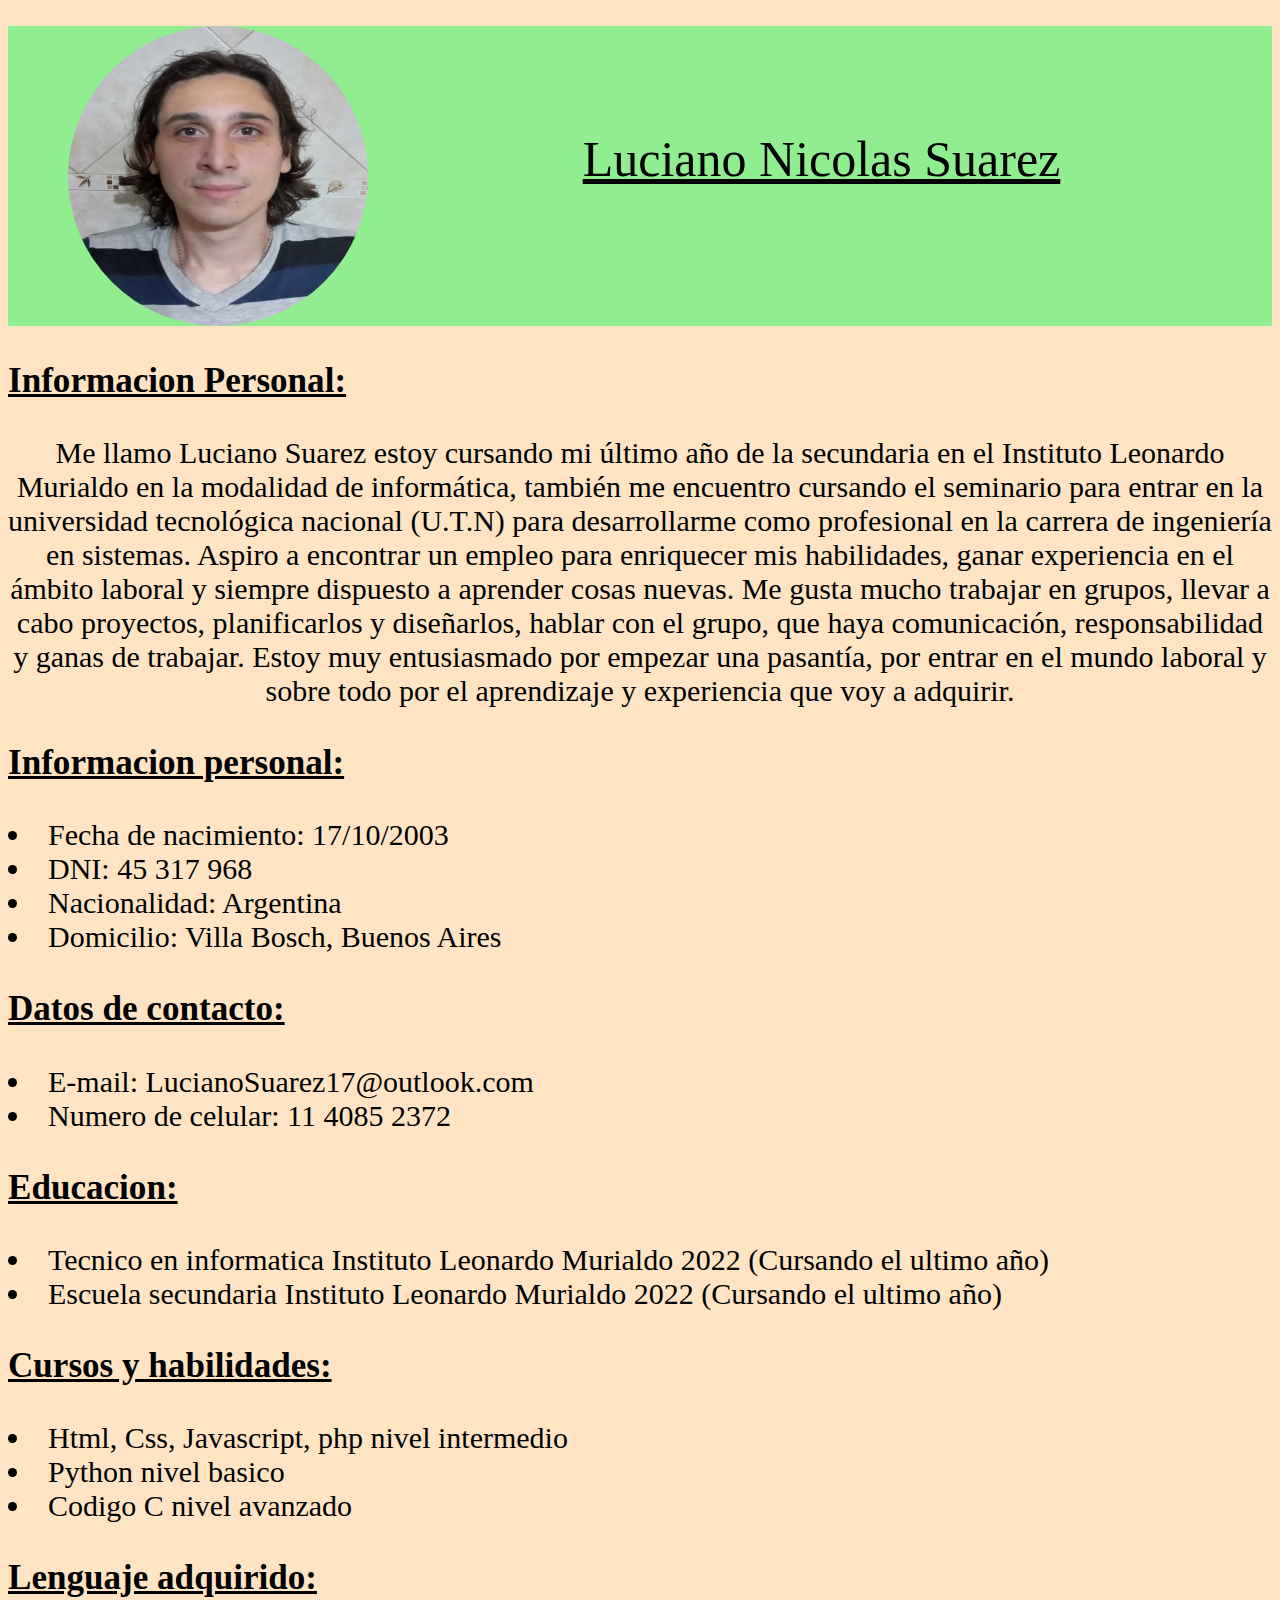
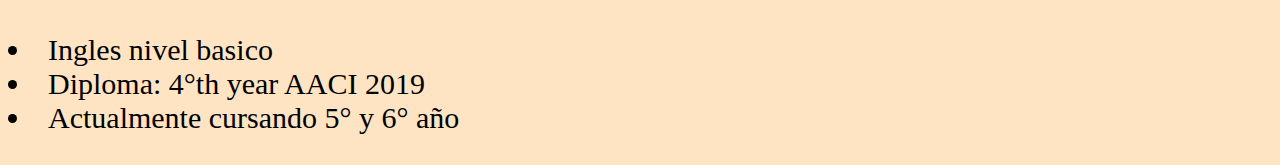
<file: index.html>
<html>
<head> <title>My CV</title> 
<link rel="stylesheet" href="./style.css">
</head>
<body class="Body">
    <header>
      <div class="header-container">
        <h1></h1>
        <label for="btn-nav" class="btn-label">
          <div class="header-button"></div>
        </label>
      </div>
    </header>
    <div class=>
      <br>
        </div>

    <div class="inicio"> <img class='foto' src="Foto.jpeg" align="left">
      <br>
      <br>
      <br>
    <u class='body2'><ul>Luciano Nicolas Suarez</ul></u>
    
  </div>
        <div class="Body3" >
          <u><h3>Informacion Personal:</h3></u>
          <p align="center">
            Me llamo Luciano Suarez estoy cursando mi último año 
            de la secundaria en el Instituto Leonardo Murialdo en la modalidad de informática,
           también me encuentro cursando el seminario para entrar en la universidad tecnológica nacional (U.T.N) 
           para desarrollarme como profesional en la carrera de ingeniería en sistemas. Aspiro a encontrar un empleo 
           para enriquecer mis habilidades, ganar experiencia en el ámbito laboral y siempre dispuesto a aprender cosas nuevas. Me gusta mucho trabajar en grupos,
            llevar a cabo proyectos, planificarlos y diseñarlos, hablar con el grupo, que haya comunicación, responsabilidad y ganas de trabajar. Estoy muy entusiasmado por empezar una pasantía,
           por entrar en el mundo laboral y sobre todo por el aprendizaje y experiencia que voy a adquirir.
          </p>
          <p>
            <u><h3>Informacion personal:</h3></u>
            <li>Fecha de nacimiento: 17/10/2003</li>
            <li>DNI: 45 317 968</li>
            <li>Nacionalidad: Argentina</li>
            <li>Domicilio: Villa Bosch, Buenos Aires</li>
          </p>
          <p>
            <u><h3>Datos de contacto:</h3></u>
            <li>E-mail: LucianoSuarez17@outlook.com</li>
            <li>Numero de celular: 11 4085 2372</li>
          </p>
          <p>
            <u><h3>Educacion:</h3></u>
            <li>Tecnico en informatica Instituto Leonardo Murialdo 2022 (Cursando el ultimo año)</li>
            <li>Escuela secundaria Instituto Leonardo Murialdo 2022 (Cursando el ultimo año)</li>
          </p>
          <p>
            <u><h3>Cursos y habilidades:</h3></u>
            <li>Html, Css, Javascript, php nivel intermedio</li>
            <li>Python nivel basico</li>
            <li>Codigo C nivel avanzado</li>
          </p>
          <p>
            <u><h3>Lenguaje adquirido:</h3></u>
            <li>Ingles nivel basico</li>
            <li>Diploma: 4°th year AACI 2019</li>
            <li>Actualmente cursando 5° y 6° año</li>
          </p>
        </div>
    </nav>
</body>
</html>
</file>
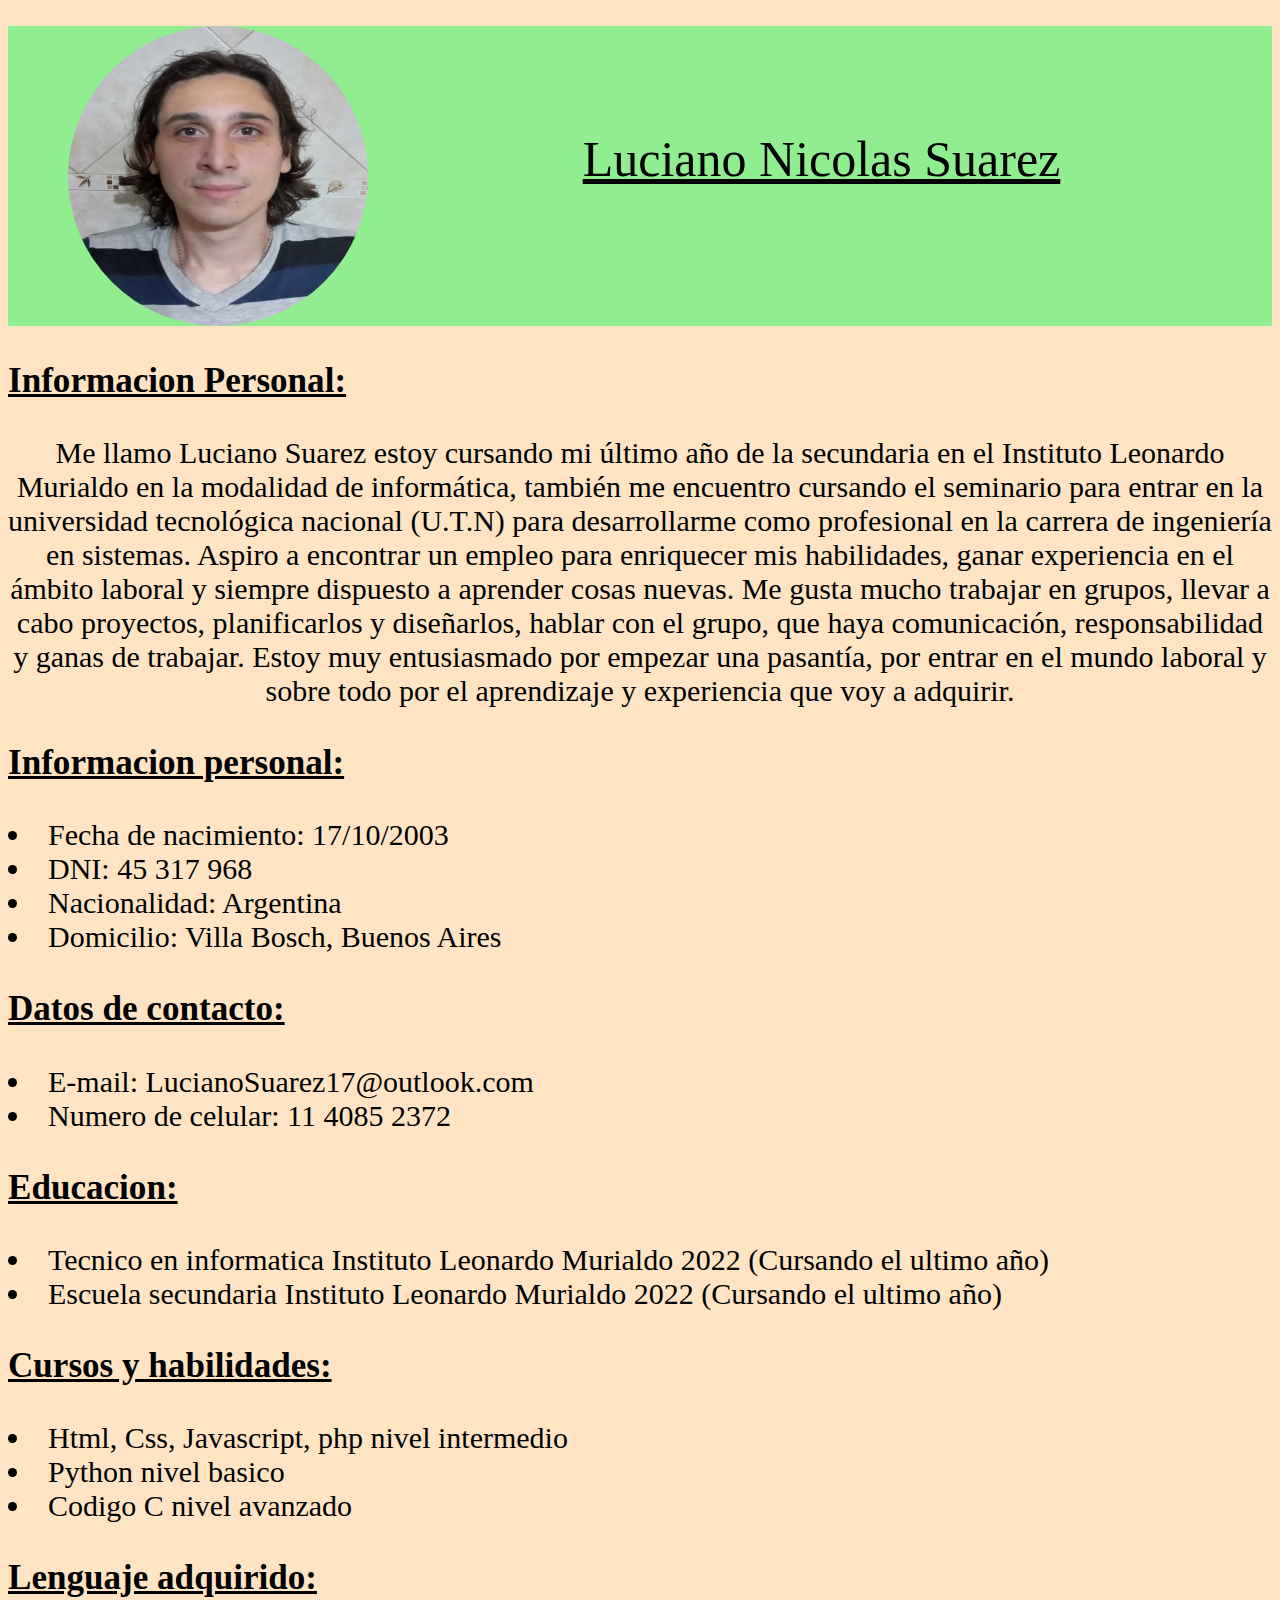
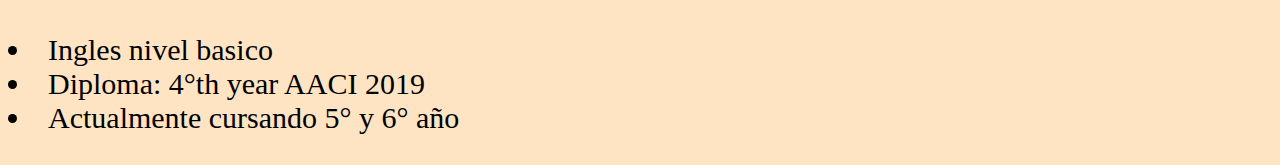
<file: CV.html>
<html>
<head> <title>My CV</title> 
<link rel="stylesheet" href="./style.css">
</head>
<body class="Body">
    <header>
      <div class="header-container">
        <h1></h1>
        <label for="btn-nav" class="btn-label">
          <div class="header-button"></div>
        </label>
      </div>
    </header>
    <div class=>
      <br>
        </div>

    <div class="inicio"> <img class='foto' src="Foto.jpeg" align="left">
      <br>
      <br>
      <br>
    <u class='body2'><ul>Luciano Nicolas Suarez</ul></u>
    
  </div>
        <div class="Body3" >
          <u><h3>Informacion Personal:</h3></u>
          <p align="center">
            Me llamo Luciano Suarez estoy cursando mi último año 
            de la secundaria en el Instituto Leonardo Murialdo en la modalidad de informática,
           también me encuentro cursando el seminario para entrar en la universidad tecnológica nacional (U.T.N) 
           para desarrollarme como profesional en la carrera de ingeniería en sistemas. Aspiro a encontrar un empleo 
           para enriquecer mis habilidades, ganar experiencia en el ámbito laboral y siempre dispuesto a aprender cosas nuevas. Me gusta mucho trabajar en grupos,
            llevar a cabo proyectos, planificarlos y diseñarlos, hablar con el grupo, que haya comunicación, responsabilidad y ganas de trabajar. Estoy muy entusiasmado por empezar una pasantía,
           por entrar en el mundo laboral y sobre todo por el aprendizaje y experiencia que voy a adquirir.
          </p>
          <p>
            <u><h3>Informacion personal:</h3></u>
            <li>Fecha de nacimiento: 17/10/2003</li>
            <li>DNI: 45 317 968</li>
            <li>Nacionalidad: Argentina</li>
            <li>Domicilio: Villa Bosch, Buenos Aires</li>
          </p>
          <p>
            <u><h3>Datos de contacto:</h3></u>
            <li>E-mail: LucianoSuarez17@outlook.com</li>
            <li>Numero de celular: 11 4085 2372</li>
          </p>
          <p>
            <u><h3>Educacion:</h3></u>
            <li>Tecnico en informatica Instituto Leonardo Murialdo 2022 (Cursando el ultimo año)</li>
            <li>Escuela secundaria Instituto Leonardo Murialdo 2022 (Cursando el ultimo año)</li>
          </p>
          <p>
            <u><h3>Cursos y habilidades:</h3></u>
            <li>Html, Css, Javascript, php nivel intermedio</li>
            <li>Python nivel basico</li>
            <li>Codigo C nivel avanzado</li>
          </p>
          <p>
            <u><h3>Lenguaje adquirido:</h3></u>
            <li>Ingles nivel basico</li>
            <li>Diploma: 4°th year AACI 2019</li>
            <li>Actualmente cursando 5° y 6° año</li>
          </p>
        </div>
    </nav>
</body>
</html>
</file>
<file: style.css>
.Foto{
    margin-left: 60px;
    height: 300px;
    width: 300px;
    border-radius: 1000px;
}
.Inicio{
    height: 300px;
    background-color: lightgreen;
}
.Body2{
  
  text-align: center;
  font-size: 50px;
  font-family: 'Times New Roman', Times, serif;
  color: black;
}
.Body3{
  color: black;
  text-align:justify;
  font-size: 30px;
  font-family: 'Times New Roman', Times, serif;
  
}
.Body{
    background-color: bisque;
}
</file>
